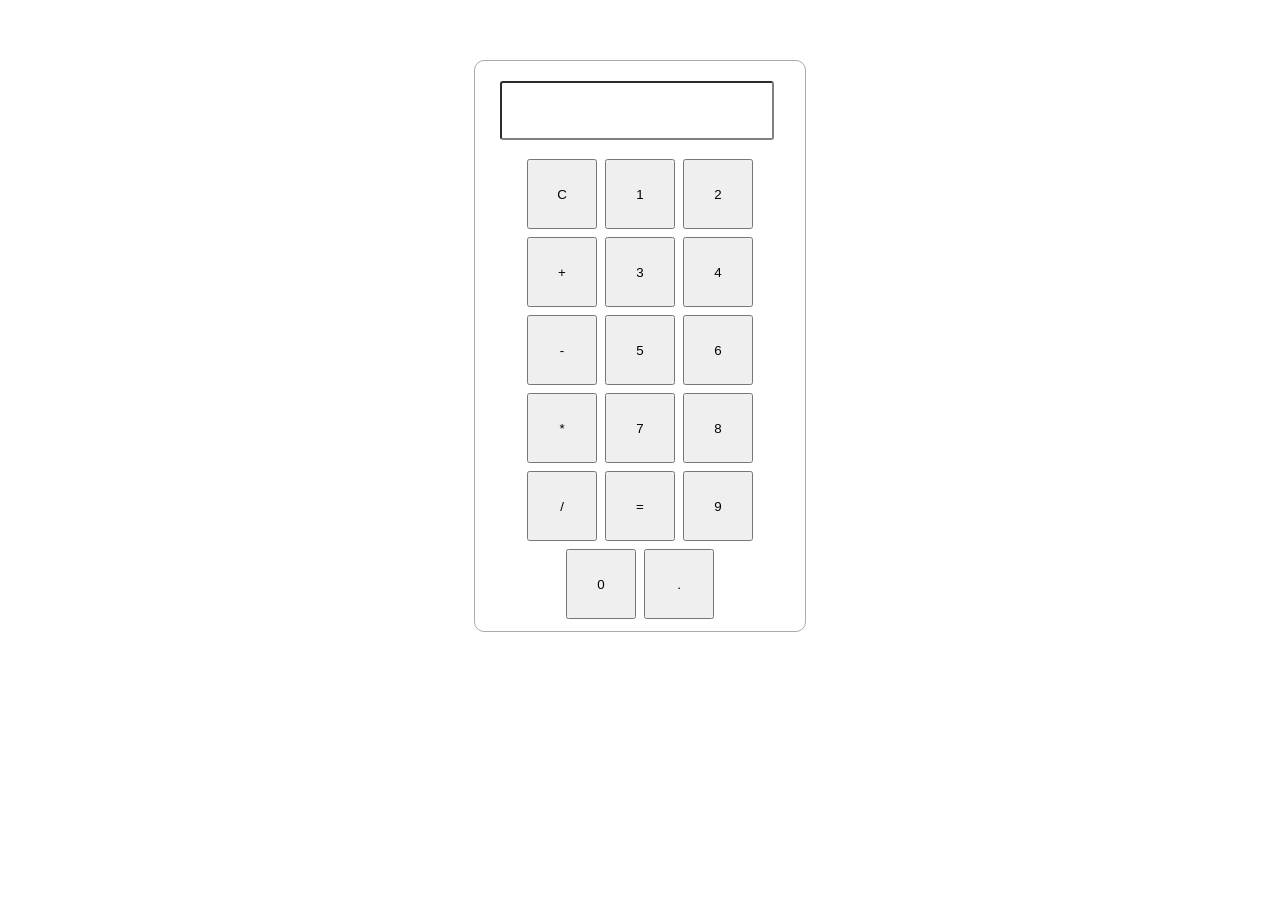
<file: index.html>
<!DOCTYPE html>
<html lang="en">
<head>
  <meta charset="UTF-8">
  <meta name="viewport" content="width=device-width, initial-scale=1.0">
  <title>Calculator</title>
  <link rel="stylesheet" href="style.css">
</head>
<body>
  <main>
    <div id="calculator">
      <input type="text" class="input" readonly>
      <div id="buttons">
        <button class="button" onclick=" 
        currentDisplay = '';
        document.querySelector('.input').value = currentDisplay;
        ">C</button>

        <button class="button" onclick=" 
        currentDisplay = currentDisplay + '1';
        document.querySelector('.input').value = currentDisplay;
        ">1</button>

        <button class="button" onclick=" 
        currentDisplay = currentDisplay + '2';
        document.querySelector('.input').value = currentDisplay;
        ">2</button>
      
        <button class="button" onclick=" 
        currentDisplay = currentDisplay + '+';
        document.querySelector('.input').value = currentDisplay;
        ">+</button>

        <button class="button" onclick=" 
        currentDisplay = currentDisplay + '3';
        document.querySelector('.input').value = currentDisplay;
        ">3</button>

        <button class="button" onclick=" 
        currentDisplay = currentDisplay + '4';
        document.querySelector('.input').value = currentDisplay;
        ">4</button>

        <button class="button" onclick=" 
        currentDisplay = currentDisplay + '-';
        document.querySelector('.input').value = currentDisplay;
        ">-</button>

        <button class="button" onclick=" 
        currentDisplay = currentDisplay + '5';
        document.querySelector('.input').value = currentDisplay;
        ">5</button>

        <button class="button" onclick=" 
        currentDisplay = currentDisplay + '6';
        document.querySelector('.input').value = currentDisplay;
        ">6</button>

        <button class="button" onclick=" 
        currentDisplay = currentDisplay + '*';
        document.querySelector('.input').value = currentDisplay;
        ">*</button>

        <button class="button" onclick=" 
        currentDisplay = currentDisplay + '7';
        document.querySelector('.input').value = currentDisplay;
        ">7</button>

        <button class="button" onclick=" 
        currentDisplay = currentDisplay + '8';
        document.querySelector('.input').value = currentDisplay;
        ">8</button>

        <button class="button" onclick=" 
        currentDisplay = currentDisplay + '/';
        document.querySelector('.input').value = currentDisplay;
        ">/</button>

        <button class="button" onclick=" 
        currentDisplay = eval(currentDisplay);
        document.querySelector('.input').value = currentDisplay;
        ">=</button>

        <button class="button" onclick=" 
        currentDisplay = currentDisplay + '9';
        document.querySelector('.input').value = currentDisplay;
        ">9</button>

        <button class="button" onclick=" 
        currentDisplay = currentDisplay + '0';
        document.querySelector('.input').value = currentDisplay;
        ">0</button>

        <button class="button" onclick=" 
        currentDisplay = currentDisplay + '.';
        document.querySelector('.input').value = currentDisplay;
        ">.</button>
      </div>
    </div>
  </main>

  <script>
    let currentDisplay = '';
  </script>
</body>
</html>
</file>
<file: style.css>
#calculator{
  border: 1px solid rgb(172, 170, 170);
  border-radius: 10px;
  width: 280px;
  height: 530px;
  margin: 60px auto;
  padding: 20px 25px;
}

.input{
  border-radius: 3px;
  border-color: gray;
  width: 95%;
  height: 10%;
  font-size: 40px;
}

#buttons{
  margin: 15PX 20PX;
  display: flex;
  flex-direction: row;
  flex-wrap: wrap;
  justify-content: center;
}

.button{
  width: 70px;
  height: 70px;
  margin: 4px 4px;
}


/* sir's code */
/* #calculator{
  border: 1px solid rgb(172, 170, 170);
  border-radius: 5px;
  width: 250px;
}

.input{
  margin: 10px;
  width: 87%;
  font-size: 35px;
}

#buttons{
  display: flex;
  justify-content: center;
  flex-wrap: wrap;
}

.button{
  width: 60px;
  height: 60px;
  margin: 3px;
} */
</file>
<file: Calculator.css>
#calculator{
  border: 1px solid rgb(172, 170, 170);
  border-radius: 10px;
  width: 280px;
  height: 530px;
  margin: 60px auto;
  padding: 20px 25px;
}

.input{
  border-radius: 3px;
  border-color: gray;
  width: 95%;
  height: 10%;
  font-size: 40px;
}

#buttons{
  margin: 15PX 20PX;
  display: flex;
  flex-direction: row;
  flex-wrap: wrap;
  justify-content: center;
}

.button{
  width: 70px;
  height: 70px;
  margin: 4px 4px;
}


/* sir's code */
/* #calculator{
  border: 1px solid rgb(172, 170, 170);
  border-radius: 5px;
  width: 250px;
}

.input{
  margin: 10px;
  width: 87%;
  font-size: 35px;
}

#buttons{
  display: flex;
  justify-content: center;
  flex-wrap: wrap;
}

.button{
  width: 60px;
  height: 60px;
  margin: 3px;
} */
</file>
